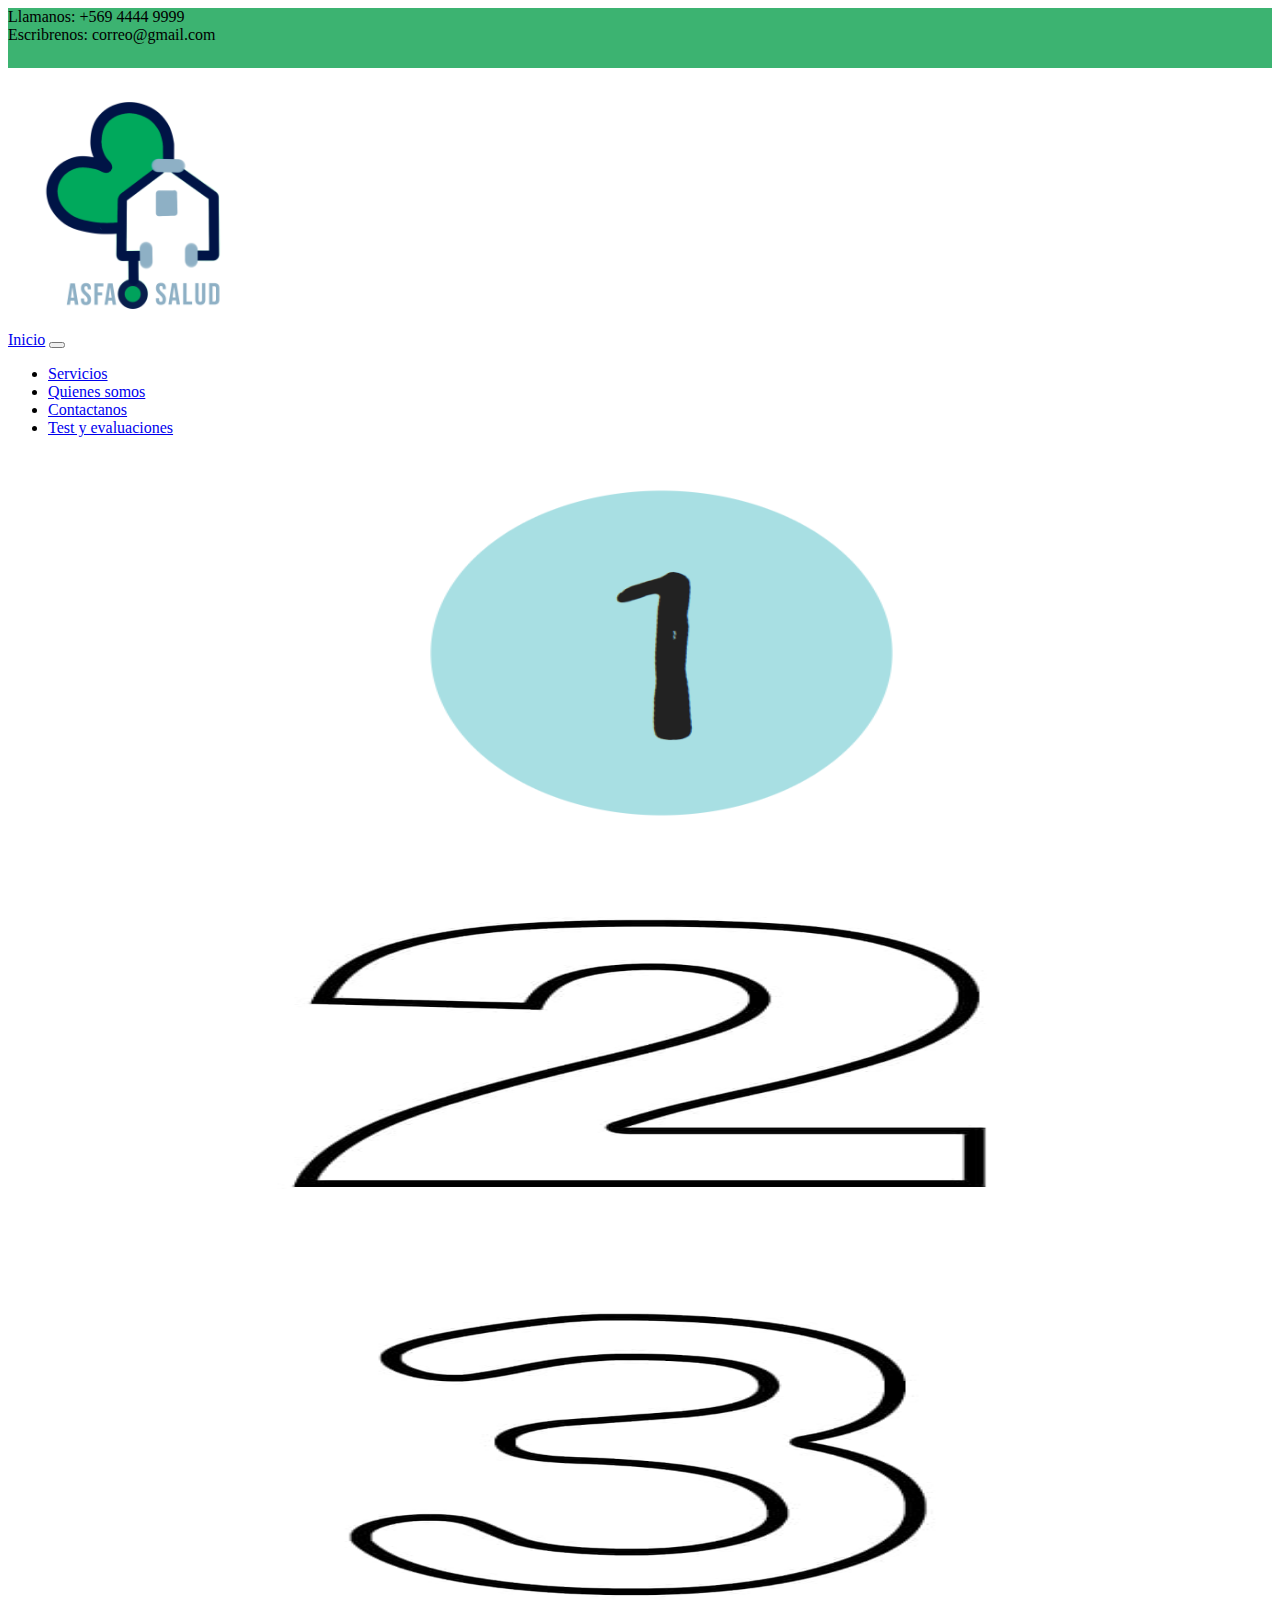
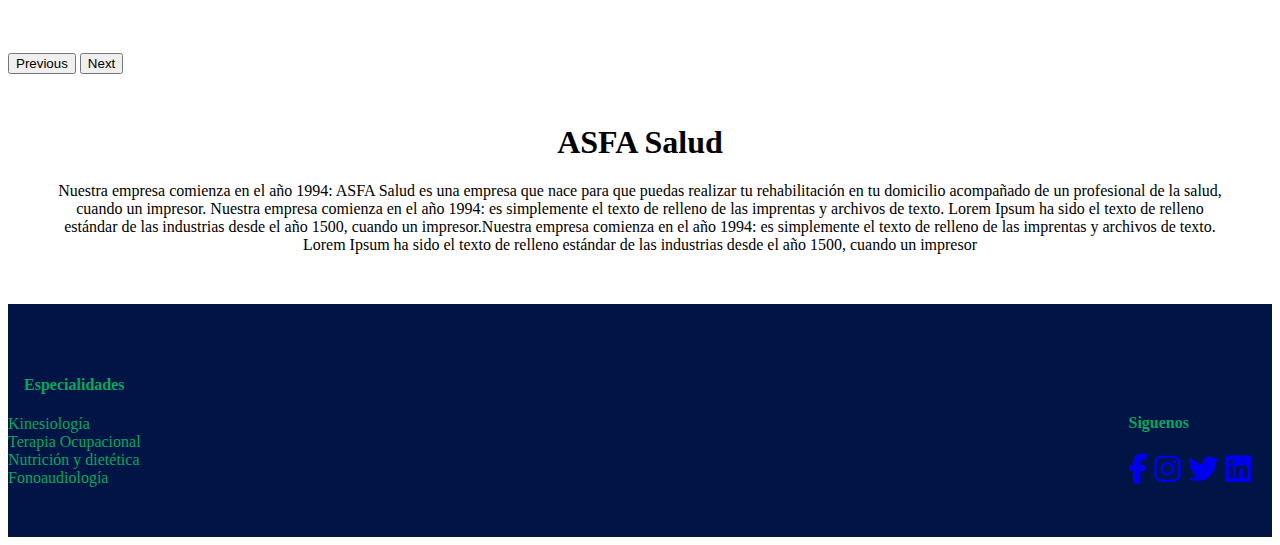
<file: index.html>
<!DOCTYPE html>
<html lang="en">
  <head>
    <meta charset="UTF-8" />
    <meta name="viewport" content="width=device-width, initial-scale=1.0" />
    <!-- CSS -->
    <link rel="stylesheet" href="css/style.css" />
    <link
      rel="stylesheet"
      href="https://cdnjs.cloudflare.com/ajax/libs/font-awesome/6.2.1/css/all.min.css"
    />
    <title>ASFA Salud / Hazlo tú mismo</title>
    <!-- bootstrap -->
    <link
      href="https://cdn.jsdelivr.net/npm/bootstrap@5.3.2/dist/css/bootstrap.min.css"
      rel="stylesheet"
      integrity="sha384-T3c6CoIi6uLrA9TneNEoa7RxnatzjcDSCmG1MXxSR1GAsXEV/Dwwykc2MPK8M2HN"
      crossorigin="anonymous"
    />
    <!-- bootstrap -->
    <!-- Meta description-->
    <meta
      name="description"
      content="ASFA Salud es una empresa que nace para que puedas realizar tu rehabilitación en tu domicilio acompañado de un profesional de la salud"
    />
    <meta name="keywords" content="Salud, kine, fono" />
    <meta name="telephone" content="+569 4444 9999" />
    <meta name="whatsapp" content="+569 4444 9999" />
    <meta name="author" content=" Andrés San Francisco" />
    <meta name="geo.placename" content="Los Angeles, Chile" />
  </head>
  <body>
    <!-- HEADER -->
    <header>
      <div class="holamundo container-fluid text-center py-4">
        <div class="row justify-content-around">
          <div class="col col-sm-6">Llamanos: +569 4444 9999</div>
          <div class="col col-sm-6">Escribrenos: correo@gmail.com</div>
        </div>
      </div>
      <img src="images/kinesiologo.png" alt="kinesiologo" class="logotopleft" />
      <nav class="navbar navbar-expand-lg bg-body-tertiary">
        <div class="container-fluid">
          <a class="navbar-brand nav-item1" href="index.html">Inicio</a>
          <button class="navbar-toggler" type="button" data-bs-toggle="collapse" data-bs-target="#navbarNav" aria-controls="navbarNav" aria-expanded="false" aria-label="Toggle navigation">
            <span class="navbar-toggler-icon"></span>
          </button>
          <div class="collapse navbar-collapse justify-content-end" id="navbarNav">
            <ul class="navbar-nav">
              <li class="linksh1">
                <a class="nav-link active" aria-current="page" href="html/servicio.html">Servicios</a>
              </li>
              <li class="linksh1">
                <a class="nav-link" href="html/quienes-somos.html">Quienes somos</a>
              </li>
              <li class="linksh1">
                <a class="nav-link" href="html/contactanos.html">Contactanos</a>
              </li>
              <li class="linksh1">
                <a class="nav-link" href="html/testyevaluaciones.html">Test y evaluaciones</a>
              </li>
            </ul>
          </div>
        </div>
      </nav>
    </header>
    <!-- fin header -->
    <main>
      <!-- carrusel -->
      <div id="carouselExample" class="carousel slide">
        <div class="carousel-inner">
          <div class="carousel-item active">
            <img
              src="images/uno.png"
              class="d-block w-100 active bannerimg"
              alt="bannerkine"
            />
          </div>
          <div class="carousel-item">
            <img
              src="images/2.jpg"
              class="d-block w-100 bannerimg"
              alt="bannerkine"
            />
          </div>
          <div class="carousel-item">
            <img
              src="images/3.jpg"
              class="d-block w-100 bannerimg"
              alt="bannerkine"
            />
          </div>
        </div>
        <button
          class="carousel-control-prev"
          type="button"
          data-bs-target="#carouselExample"
          data-bs-slide="prev"
        >
          <span class="carousel-control-prev-icon" aria-hidden="true"></span>
          <span class="visually-hidden">Previous</span>
        </button>
        <button
          class="carousel-control-next"
          type="button"
          data-bs-target="#carouselExample"
          data-bs-slide="next"
        >
          <span class="carousel-control-next-icon" aria-hidden="true"></span>
          <span class="visually-hidden">Next</span>
        </button>
      </div>
      <div class="inicio-texto1">
        <h1>ASFA Salud</h1>
        <p>
          Nuestra empresa comienza en el año 1994: ASFA Salud es una empresa que
          nace para que puedas realizar tu rehabilitación en tu domicilio
          acompañado de un profesional de la salud, cuando un impresor. Nuestra
          empresa comienza en el año 1994: es simplemente el texto de relleno de
          las imprentas y archivos de texto. Lorem Ipsum ha sido el texto de
          relleno estándar de las industrias desde el año 1500, cuando un
          impresor.Nuestra empresa comienza en el año 1994: es simplemente el
          texto de relleno de las imprentas y archivos de texto. Lorem Ipsum ha
          sido el texto de relleno estándar de las industrias desde el año 1500,
          cuando un impresor
        </p>
      </div>
    </main>
    <!--INIICIO FOOTER-->
    <footer class="footermain">
      <div class="contenedor-footer">
        <div>
          <h4 class="footer-especialidades">Especialidades</h4>
          <div class="container text-center">
            <div class="row flex-wrap">
              <div class="col-sm-6">Kinesiología</div>
              <div class="col-sm-6">Terapia Ocupacional</div>
            </div>
            <div class="row flex-wrap">
              <div class="col-sm-6">Nutrición y dietética</div>
              <div class="col-sm-6">Fonoaudiología</div>
            </div>
          </div>
          <div></div>
        </div>
        <div class="social-link">
          <h4>Siguenos</h4>
          <div class="link1">
            <a href="https://facebook.com" class="link1"
              ><i class="fab fa-facebook-f" class="link1"></i
            ></a>
            <a href="https://instagram.com" class="link1"
              ><i class="fab fa-instagram"></i
            ></a>
            <a href="https://twitter.com" class="link1"
              ><i class="fab fa-twitter"></i
            ></a>
            <a href="https://linkedin.com" class="link1"
              ><i class="fab fa-linkedin"></i
            ></a>
          </div>
        </div>
      </div>
    </footer>
    <!-- Fin FOOTER-->
    <!-- bootstrap -->
    <script
      src="https://cdn.jsdelivr.net/npm/bootstrap@5.3.2/dist/js/bootstrap.bundle.min.js"
      integrity="sha384-C6RzsynM9kWDrMNeT87bh95OGNyZPhcTNXj1NW7RuBCsyN/o0jlpcV8Qyq46cDfL"
      crossorigin="anonymous"
    ></script>
    <!-- bootstrap -->
  </body>
</html>
</file>
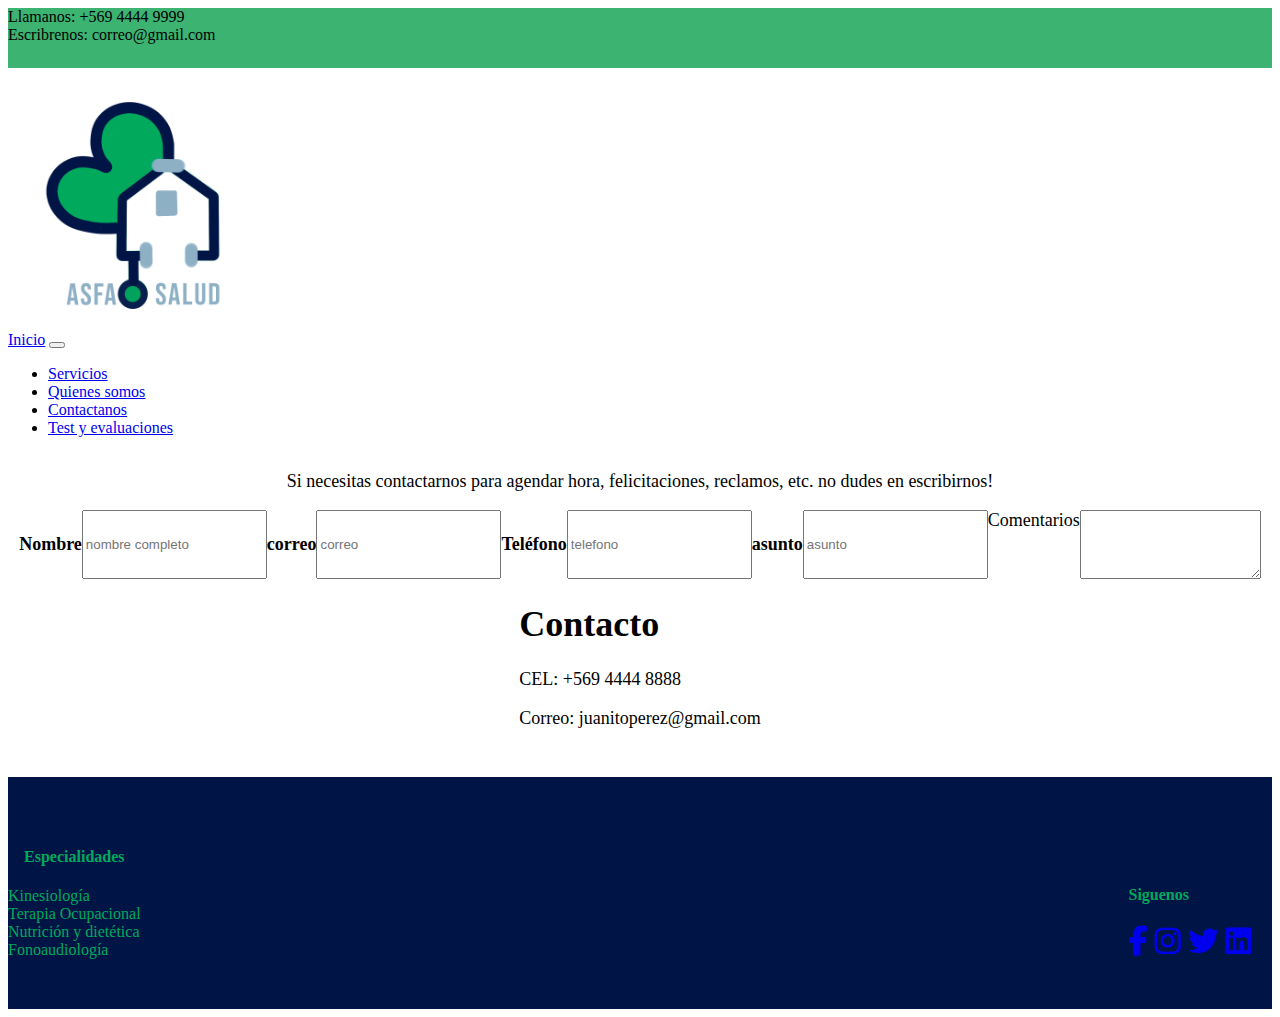
<file: html/contactanos.html>
<!DOCTYPE html>
<html lang="en">
  <head>
    <meta charset="UTF-8" />
    <meta name="viewport" content="width=device-width, initial-scale=1.0" />
    <!-- CSS -->
    <link rel="stylesheet" href="../css/style.css" />
    <link
      rel="stylesheet"
      href="https://cdnjs.cloudflare.com/ajax/libs/font-awesome/6.2.1/css/all.min.css"
    />
    <title>ASFA Salud / Hazlo tú mismo</title>
    <!-- bootstrap -->
    <link
      href="https://cdn.jsdelivr.net/npm/bootstrap@5.3.2/dist/css/bootstrap.min.css"
      rel="stylesheet"
      integrity="sha384-T3c6CoIi6uLrA9TneNEoa7RxnatzjcDSCmG1MXxSR1GAsXEV/Dwwykc2MPK8M2HN"
      crossorigin="anonymous"
    />
    <!-- bootstrap -->
    <!-- Meta description-->
    <meta name="keywords" content="Salud, kine, fono" />
    <meta name="telephone" content="+569 4444 9999" />
    <meta name="whatsapp" content="+569 4444 9999" />
    <meta name="author" content=" Andrés San Francisco" />
    <meta name="geo.placename" content="Los Angeles, Chile" />
  </head>
  <body>
    <!-- HEADER -->
    <header>
      <div class="holamundo container-fluid text-center py-4">
        <div class="row justify-content-around">
          <div class="col col-sm-6">Llamanos: +569 4444 9999</div>
          <div class="col col-sm-6">Escribrenos: correo@gmail.com</div>
        </div>
      </div>
      <img
        src="../images/kinesiologo.png"
        alt="kinesiologo"
        class="logotopleft"
      />
      <nav class="navbar navbar-expand-lg bg-body-tertiary">
        <div class="container-fluid">
          <a class="navbar-brand nav-item1" href="../index.html">Inicio</a>
          <button class="navbar-toggler" type="button" data-bs-toggle="collapse" data-bs-target="#navbarNav" aria-controls="navbarNav" aria-expanded="false" aria-label="Toggle navigation">
            <span class="navbar-toggler-icon"></span>
          </button>
          <div class="collapse navbar-collapse justify-content-end" id="navbarNav">
            <ul class="navbar-nav">
              <li class="linksh1">
                <a class="nav-link active" aria-current="page" href="../html/servicio.html">Servicios</a>
              </li>
              <li class="linksh1">
                <a class="nav-link" href="../html/quienes-somos.html">Quienes somos</a>
              </li>
              <li class="linksh1">
                <a class="nav-link" href="../html/contactanos.html">Contactanos</a>
              </li>
              <li class="linksh1">
                <a class="nav-link" href="../html/testyevaluaciones.html">Test y evaluaciones</a>
              </li>
            </ul>
          </div>
        </div>
      </nav>
    </header>
    <!-- fin header -->
    <main>
      <div class="p1contactanos">
        <p>
          Si necesitas contactarnos para agendar hora, felicitaciones, reclamos,
          etc. no dudes en escribirnos!
        </p>
        <div form-container>
          <div class="row contenedor-form">
            <h4>Nombre</h4>
            <div class="col form-interno">
              <input
                type="text"
                class="form-control form-interno"
                placeholder="nombre completo"
                aria-label="nombre"
              />
            </div>
            <h4>correo</h4>
            <div class="col form-interno">
              <input
                type="text"
                class="form-control form-interno"
                placeholder="correo"
                aria-label="apellido"
              />
            </div>
            <h4>Teléfono</h4>
            <div class="col form-interno">
              <input
                type="text"
                class="form-control form-interno"
                placeholder="telefono"
                aria-label="telefono"
              />
            </div>
            <h4>asunto</h4>
            <div class="col form-interno">
              <input
                type="text"
                class="form-control form-interno"
                placeholder="asunto"
                aria-label="correo"
              />
            </div>
            <div class="mb-3 form-interno">
              <label
                for="exampleFormControlTextarea1"
                class="form-label form-interno"
                >Comentarios</label
              >
              <textarea
                class="form-control"
                id="exampleFormControlTextarea1"
                rows="3"
              ></textarea>
            </div>
          </div>
        </div>
        <div class="p2contactanosbox">
          <h1 class="p2contactanos">Contacto</h1>
          <p class="p2contactanos">CEL: +569 4444 8888</p>
          <p class="p2contactanos">Correo: juanitoperez@gmail.com</p>
        </div>
      </div>
    </main>
    <!--INIICIO FOOTER-->
    <footer class="footermain">
      <div class="contenedor-footer">
        <div>
          <h4 class="footer-especialidades">Especialidades</h4>
          <div class="container text-center">
            <div class="row flex-wrap">
              <div class="col-sm-6">Kinesiología</div>
              <div class="col-sm-6">Terapia Ocupacional</div>
            </div>
            <div class="row flex-wrap">
              <div class="col-sm-6">Nutrición y dietética</div>
              <div class="col-sm-6">Fonoaudiología</div>
            </div>
          </div>
          <div></div>
        </div>
        <div class="social-link">
          <h4>Siguenos</h4>
          <div class="link1">
            <a href="https://facebook.com" class="link1"
              ><i class="fab fa-facebook-f" class="link1"></i
            ></a>
            <a href="https://instagram.com" class="link1"
              ><i class="fab fa-instagram"></i
            ></a>
            <a href="https://twitter.com" class="link1"
              ><i class="fab fa-twitter"></i
            ></a>
            <a href="https://linkedin.com" class="link1"
              ><i class="fab fa-linkedin"></i
            ></a>
          </div>
        </div>
      </div>
    </footer>
    <!-- Fin FOOTER-->
    <!-- bootstrap -->
    <script
      src="https://cdn.jsdelivr.net/npm/bootstrap@5.3.2/dist/js/bootstrap.bundle.min.js"
      integrity="sha384-C6RzsynM9kWDrMNeT87bh95OGNyZPhcTNXj1NW7RuBCsyN/o0jlpcV8Qyq46cDfL"
      crossorigin="anonymous"
    ></script>
    <!-- bootstrap -->
  </body>
</html>
</file>
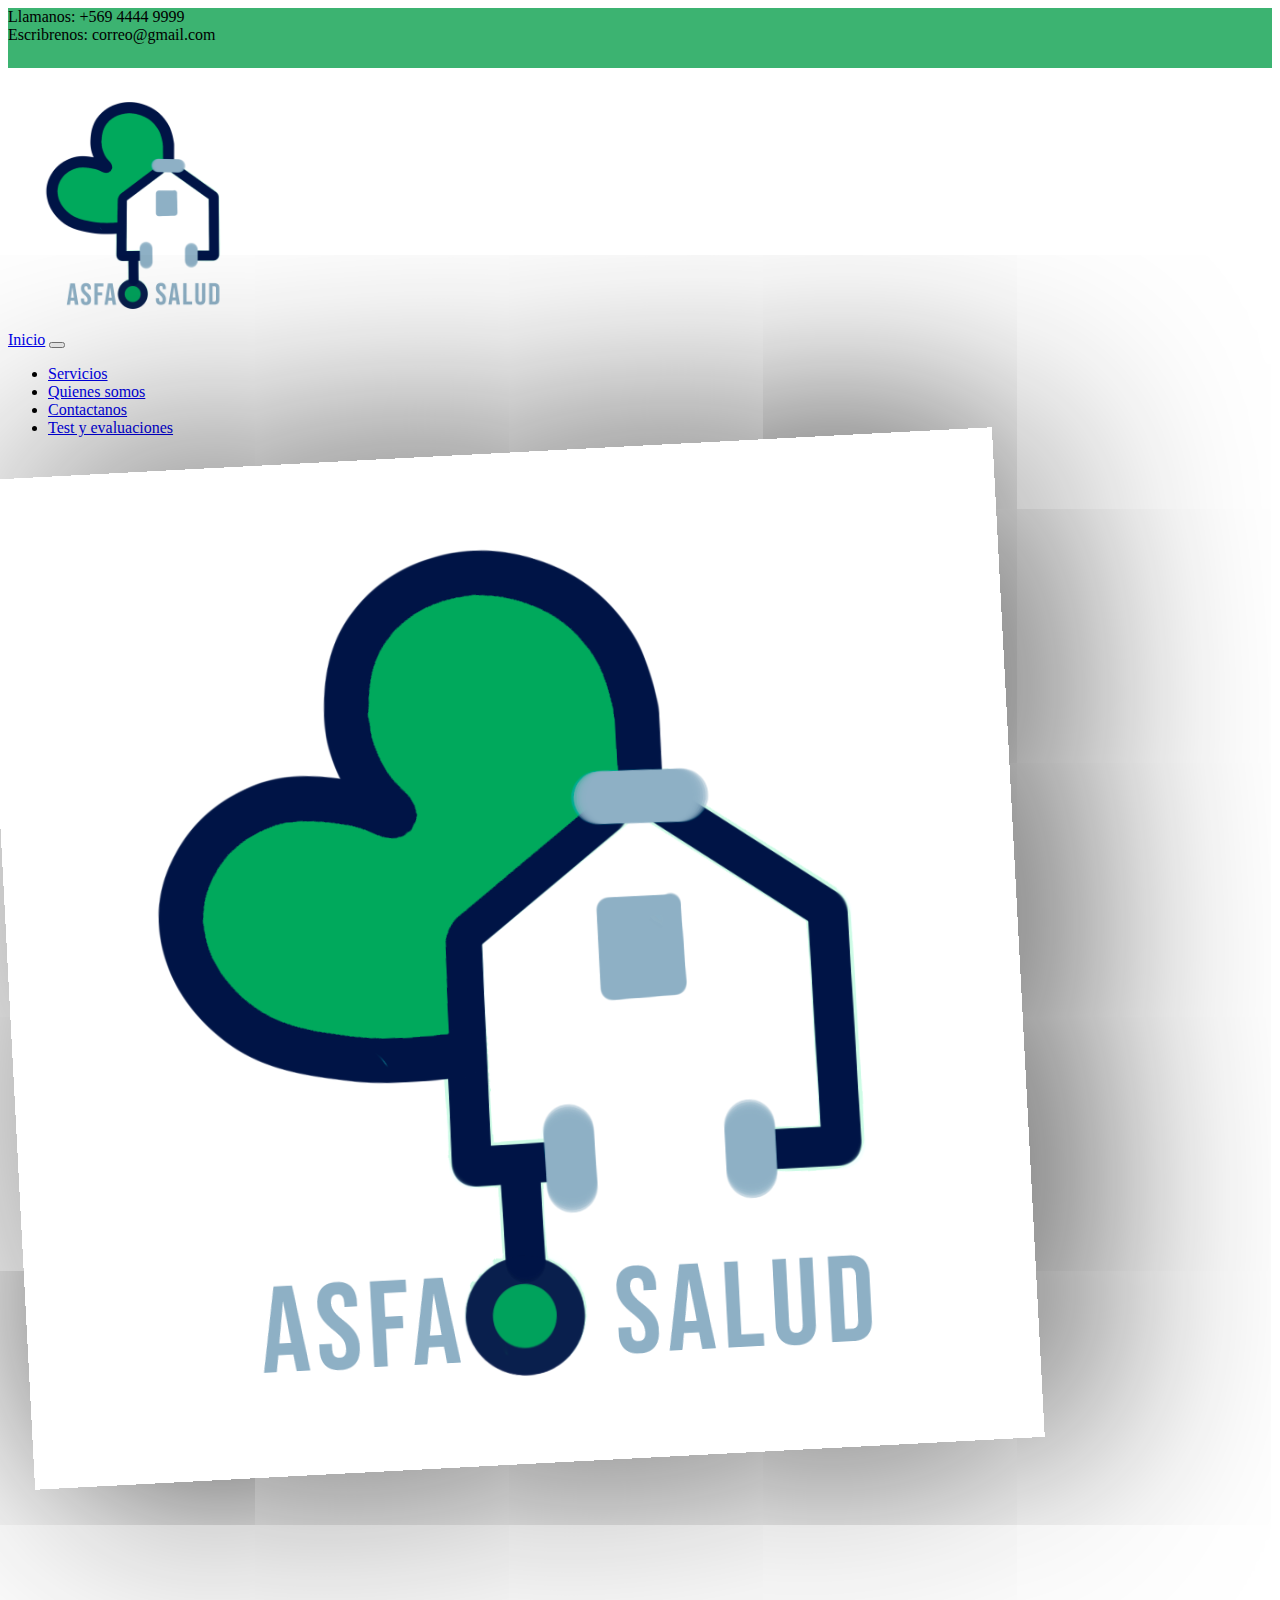
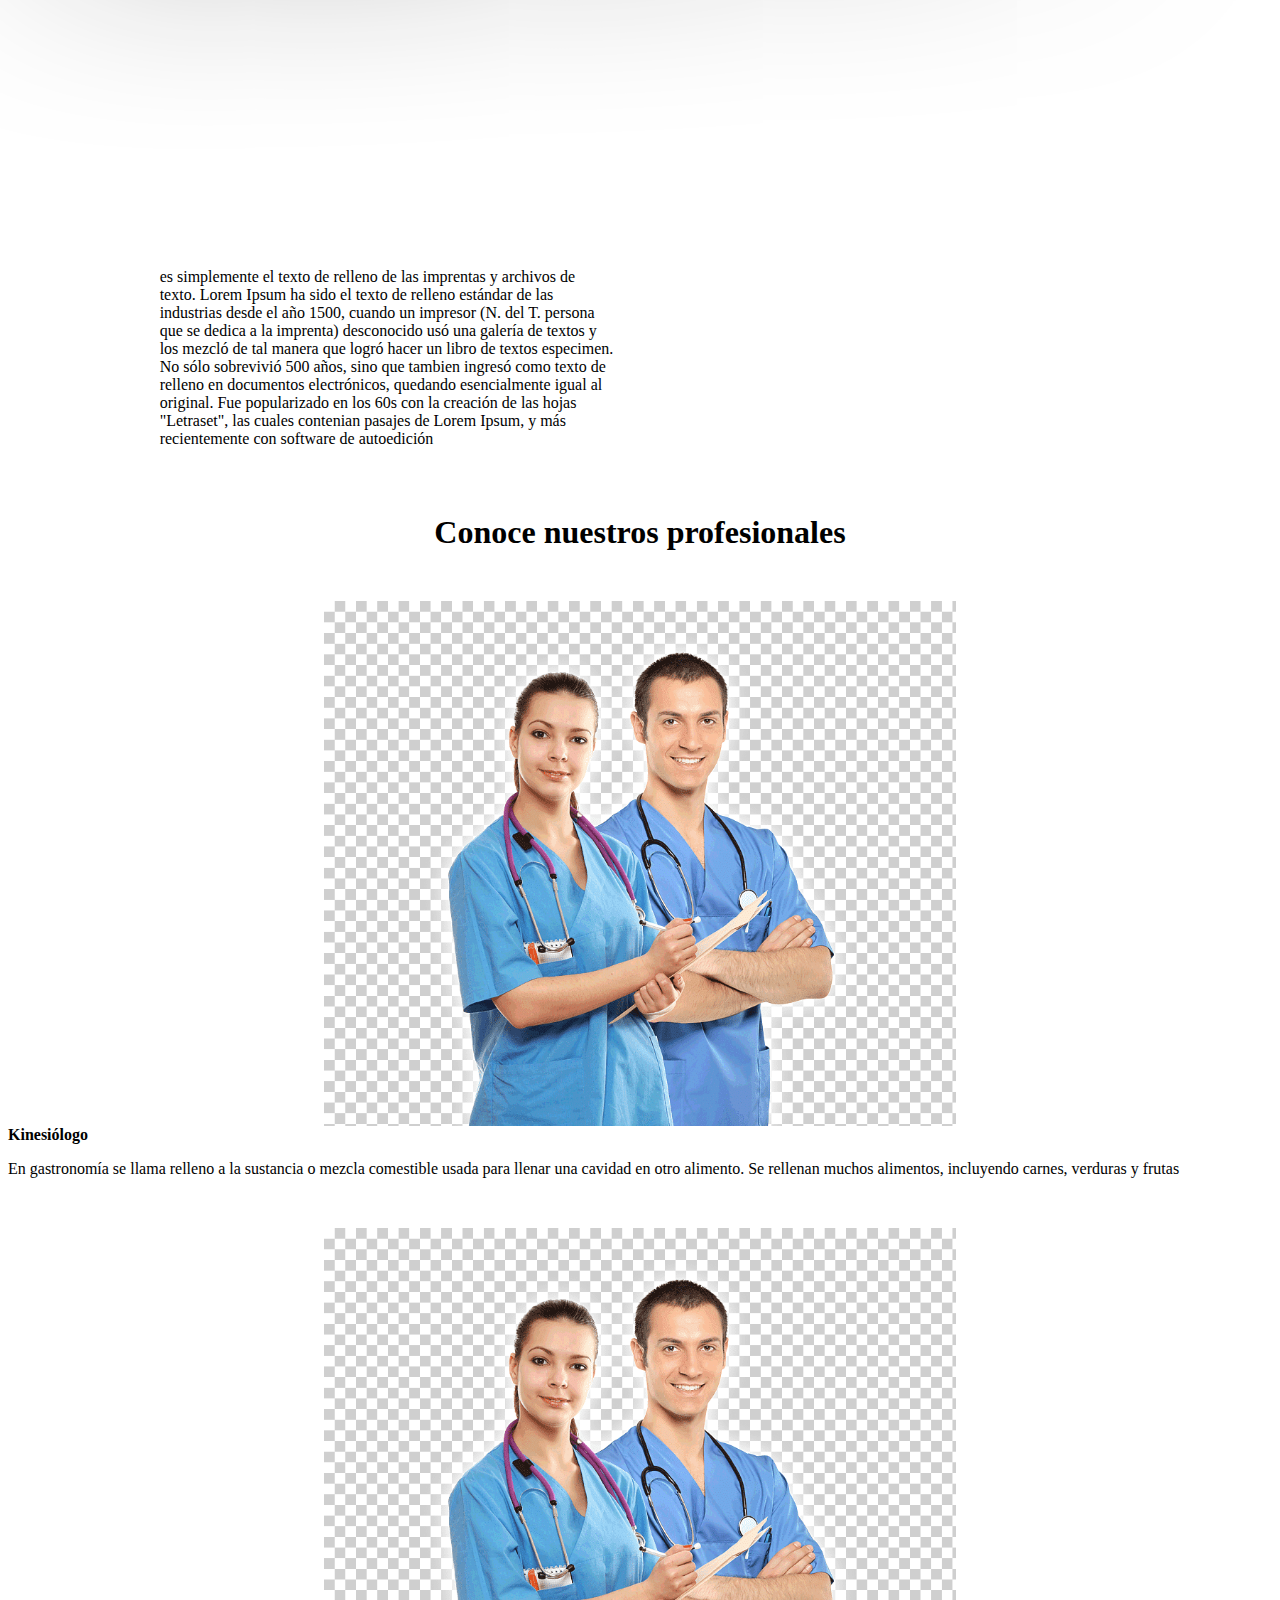
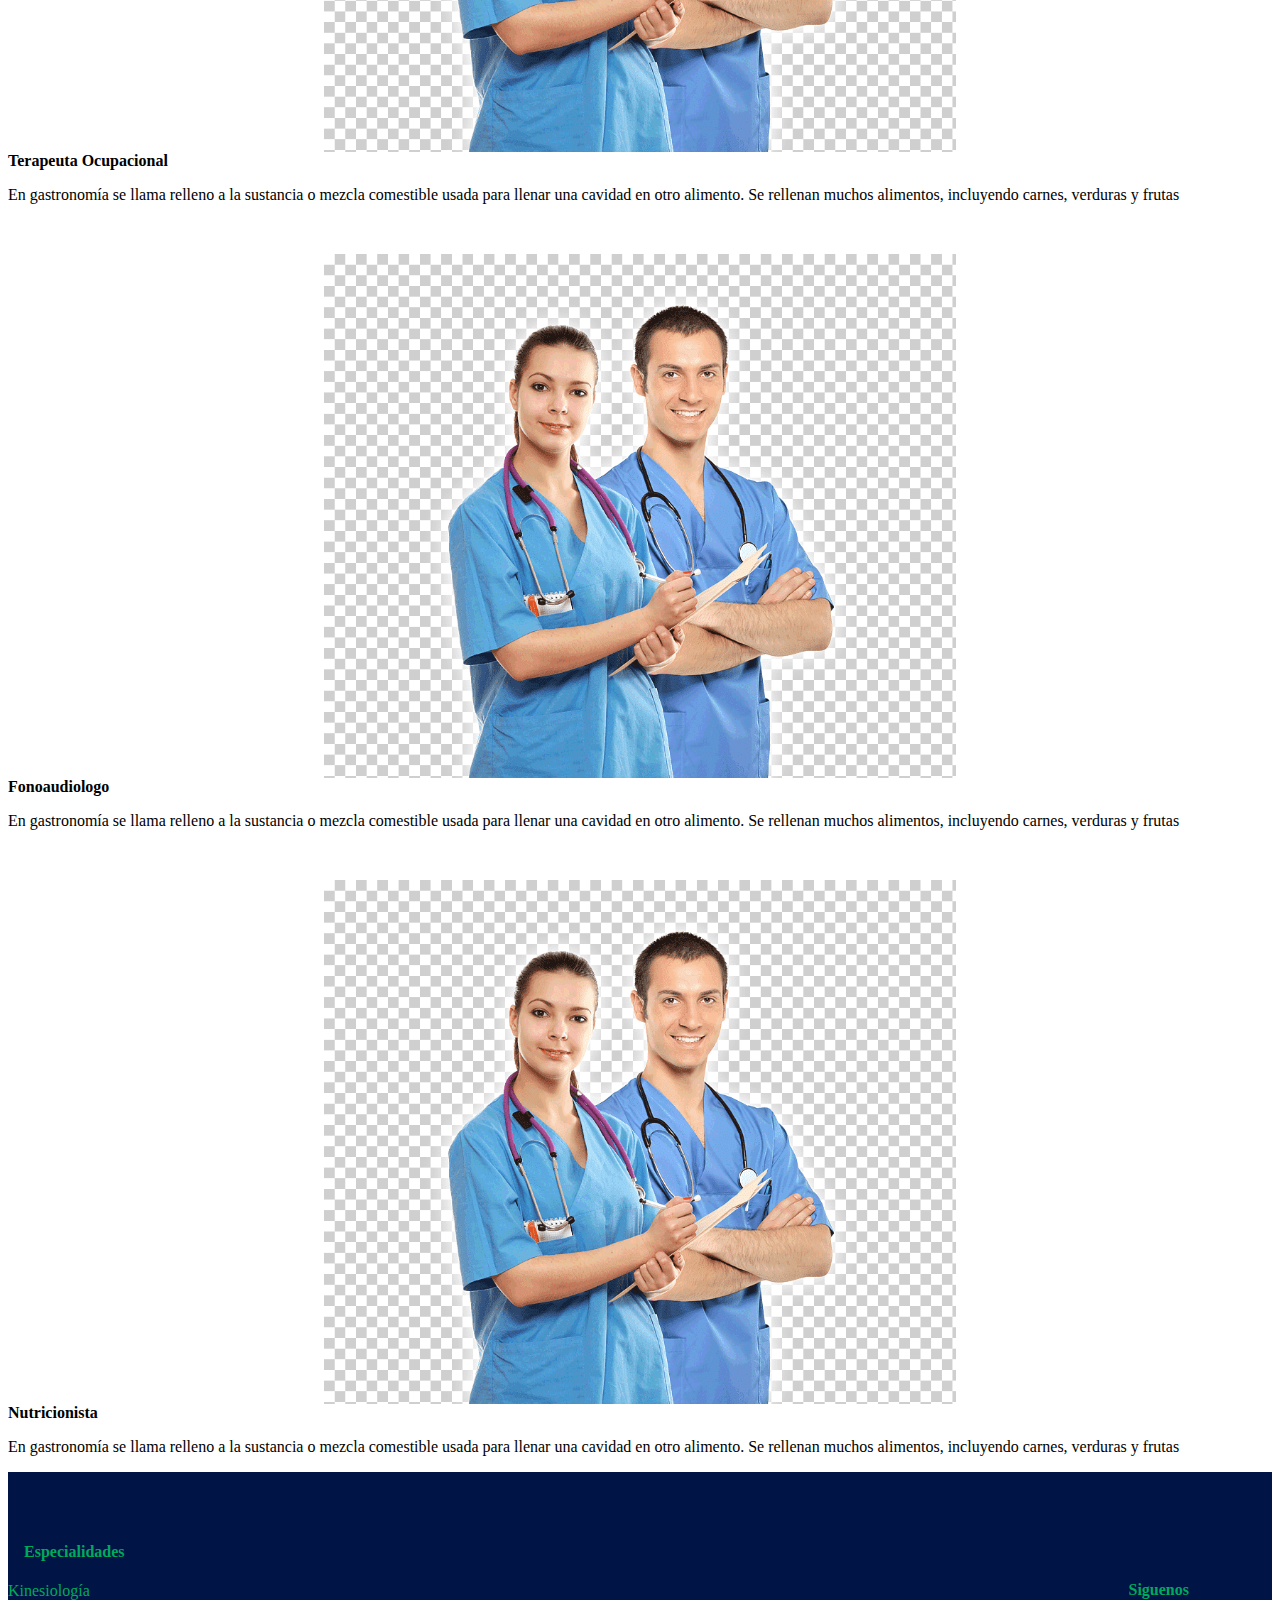
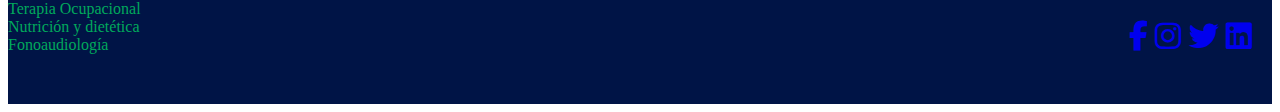
<file: html/quienes-somos.html>
<!DOCTYPE html>
<html lang="en">
  <head>
    <meta charset="UTF-8" />
    <meta name="viewport" content="width=device-width, initial-scale=1.0" />
    <!-- CSS -->
    <link rel="stylesheet" href="../css/style.css" />
    <link
      rel="stylesheet"
      href="https://cdnjs.cloudflare.com/ajax/libs/font-awesome/6.2.1/css/all.min.css"
    />
    <title>ASFA Salud / Hazlo tú mismo</title>
    <!-- bootstrap -->
    <link
      href="https://cdn.jsdelivr.net/npm/bootstrap@5.3.2/dist/css/bootstrap.min.css"
      rel="stylesheet"
      integrity="sha384-T3c6CoIi6uLrA9TneNEoa7RxnatzjcDSCmG1MXxSR1GAsXEV/Dwwykc2MPK8M2HN"
      crossorigin="anonymous"
    />
    <!-- bootstrap -->
    <!-- Meta description-->
    <meta name="keywords" content="Salud, kine, fono" />
    <meta name="telephone" content="+569 4444 9999" />
    <meta name="whatsapp" content="+569 4444 9999" />
    <meta name="author" content=" Andrés San Francisco" />
    <meta name="geo.placename" content="Los Angeles, Chile" />
  </head>
  <body>
    <!-- HEADER -->
    <header>
      <div class="holamundo container-fluid text-center py-4">
        <div class="row justify-content-around">
          <div class="col col-sm-6">Llamanos: +569 4444 9999</div>
          <div class="col col-sm-6">Escribrenos: correo@gmail.com</div>
        </div>
      </div>
      <img
        src="../images/kinesiologo.png"
        alt="kinesiologo"
        class="logotopleft"
      />
      <nav class="navbar navbar-expand-lg bg-body-tertiary">
        <div class="container-fluid">
          <a class="navbar-brand nav-item1" href="../index.html">Inicio</a>
          <button class="navbar-toggler" type="button" data-bs-toggle="collapse" data-bs-target="#navbarNav" aria-controls="navbarNav" aria-expanded="false" aria-label="Toggle navigation">
            <span class="navbar-toggler-icon"></span>
          </button>
          <div class="collapse navbar-collapse justify-content-end" id="navbarNav">
            <ul class="navbar-nav">
              <li class="linksh1">
                <a class="nav-link active" aria-current="page" href="../html/servicio.html">Servicios</a>
              </li>
              <li class="linksh1">
                <a class="nav-link" href="../html/quienes-somos.html">Quienes somos</a>
              </li>
              <li class="linksh1">
                <a class="nav-link" href="../html/contactanos.html">Contactanos</a>
              </li>
              <li class="linksh1">
                <a class="nav-link" href="../html/testyevaluaciones.html">Test y evaluaciones</a>
              </li>
            </ul>
          </div>
        </div>
      </nav>
    </header>
    <!-- fin header -->
    <main>
      <div class="container text-center">
        <div class="row">
          <div class="col">
            <img
              src="../images/kinesiologo.png"
              class="logoquienes"
              alt="kinesiologo"
            />
          </div>
          <div class="col textologoquienes">
            <p class="textologoquienes">
              es simplemente el texto de relleno de las imprentas y archivos de
              texto. Lorem Ipsum ha sido el texto de relleno estándar de las
              industrias desde el año 1500, cuando un impresor (N. del T.
              persona que se dedica a la imprenta) desconocido usó una galería
              de textos y los mezcló de tal manera que logró hacer un libro de
              textos especimen. No sólo sobrevivió 500 años, sino que tambien
              ingresó como texto de relleno en documentos electrónicos, quedando
              esencialmente igual al original. Fue popularizado en los 60s con
              la creación de las hojas "Letraset", las cuales contenian pasajes
              de Lorem Ipsum, y más recientemente con software de autoedición
            </p>
          </div>
        </div>
      </div>
      <div>
        <h1 class="conoceprofesionales">Conoce nuestros profesionales</h1>
      </div>
      <div class="container text-center">
        <div class="row">
          <div
            class="col-sm-12 col-xs-12 col-md-6 col-lg-6 col-xl-6 d-flex flex-column align-items-center div-img-areas"
          >
            <img
              src="../images/quienessomos1.png"
              class="imagenesqs"
              alt="Kine"
            />
            <strong>Kinesiólogo</strong>
            <p>
              En gastronomía se llama relleno a la sustancia o mezcla comestible
              usada para llenar una cavidad en otro alimento. Se rellenan muchos
              alimentos, incluyendo carnes, verduras y frutas
            </p>
          </div>
          <div
            class="col-sm-12 col-xs-12 col-md-6 col-lg-6 col-xl-6 d-flex flex-column align-items-center div-img-areas"
          >
            <img
              src="../images/quienessomos1.png"
              class="imagenesqs"
              alt="Kine"
            />
            <strong>Terapeuta Ocupacional</strong>
            <p>
              En gastronomía se llama relleno a la sustancia o mezcla comestible
              usada para llenar una cavidad en otro alimento. Se rellenan muchos
              alimentos, incluyendo carnes, verduras y frutas
            </p>
          </div>
          <div
            class="col-sm-12 col-xs-12 col-md-6 col-lg-6 col-xl-6 d-flex flex-column align-items-center div-img-areas"
          >
            <img
              src="../images/quienessomos1.png"
              class="imagenesqs"
              alt="Kine"
            />
            <strong>Fonoaudiologo</strong>
            <p>
              En gastronomía se llama relleno a la sustancia o mezcla comestible
              usada para llenar una cavidad en otro alimento. Se rellenan muchos
              alimentos, incluyendo carnes, verduras y frutas
            </p>
          </div>
          <div
            class="col-sm-12 col-xs-12 col-md-6 col-lg-6 col-xl-6 d-flex flex-column align-items-center div-img-areas"
          >
            <img
              src="../images/quienessomos1.png"
              class="imagenesqs"
              alt="Kine"
            />
            <strong>Nutricionista</strong>
            <p class="textoimagenesqs">
              En gastronomía se llama relleno a la sustancia o mezcla comestible
              usada para llenar una cavidad en otro alimento. Se rellenan muchos
              alimentos, incluyendo carnes, verduras y frutas
            </p>
          </div>
        </div>
      </div>
    </main>
    <!--INIICIO FOOTER-->
    <footer class="footermain">
      <div class="contenedor-footer">
        <div>
          <h4 class="footer-especialidades">Especialidades</h4>
          <div class="container text-center">
            <div class="row flex-wrap">
              <div class="col-sm-6">Kinesiología</div>
              <div class="col-sm-6">Terapia Ocupacional</div>
            </div>
            <div class="row flex-wrap">
              <div class="col-sm-6">Nutrición y dietética</div>
              <div class="col-sm-6">Fonoaudiología</div>
            </div>
          </div>
        </div>
        <div class="social-link">
          <h4>Siguenos</h4>
          <div class="link1">
            <a href="https://facebook.com" class="link1"
              ><i class="fab fa-facebook-f" class="link1"></i
            ></a>
            <a href="https://instagram.com" class="link1"
              ><i class="fab fa-instagram"></i
            ></a>
            <a href="https://twitter.com" class="link1"
              ><i class="fab fa-twitter"></i
            ></a>
            <a href="https://linkedin.com" class="link1"
              ><i class="fab fa-linkedin"></i
            ></a>
          </div>
        </div>
      </div>
    </footer>
    <!-- Fin FOOTER-->
    <!-- bootstrap -->
    <script
      src="https://cdn.jsdelivr.net/npm/bootstrap@5.3.2/dist/js/bootstrap.bundle.min.js"
      integrity="sha384-C6RzsynM9kWDrMNeT87bh95OGNyZPhcTNXj1NW7RuBCsyN/o0jlpcV8Qyq46cDfL"
      crossorigin="anonymous"
    ></script>
    <!-- bootstrap -->
  </body>
</html>
</file>
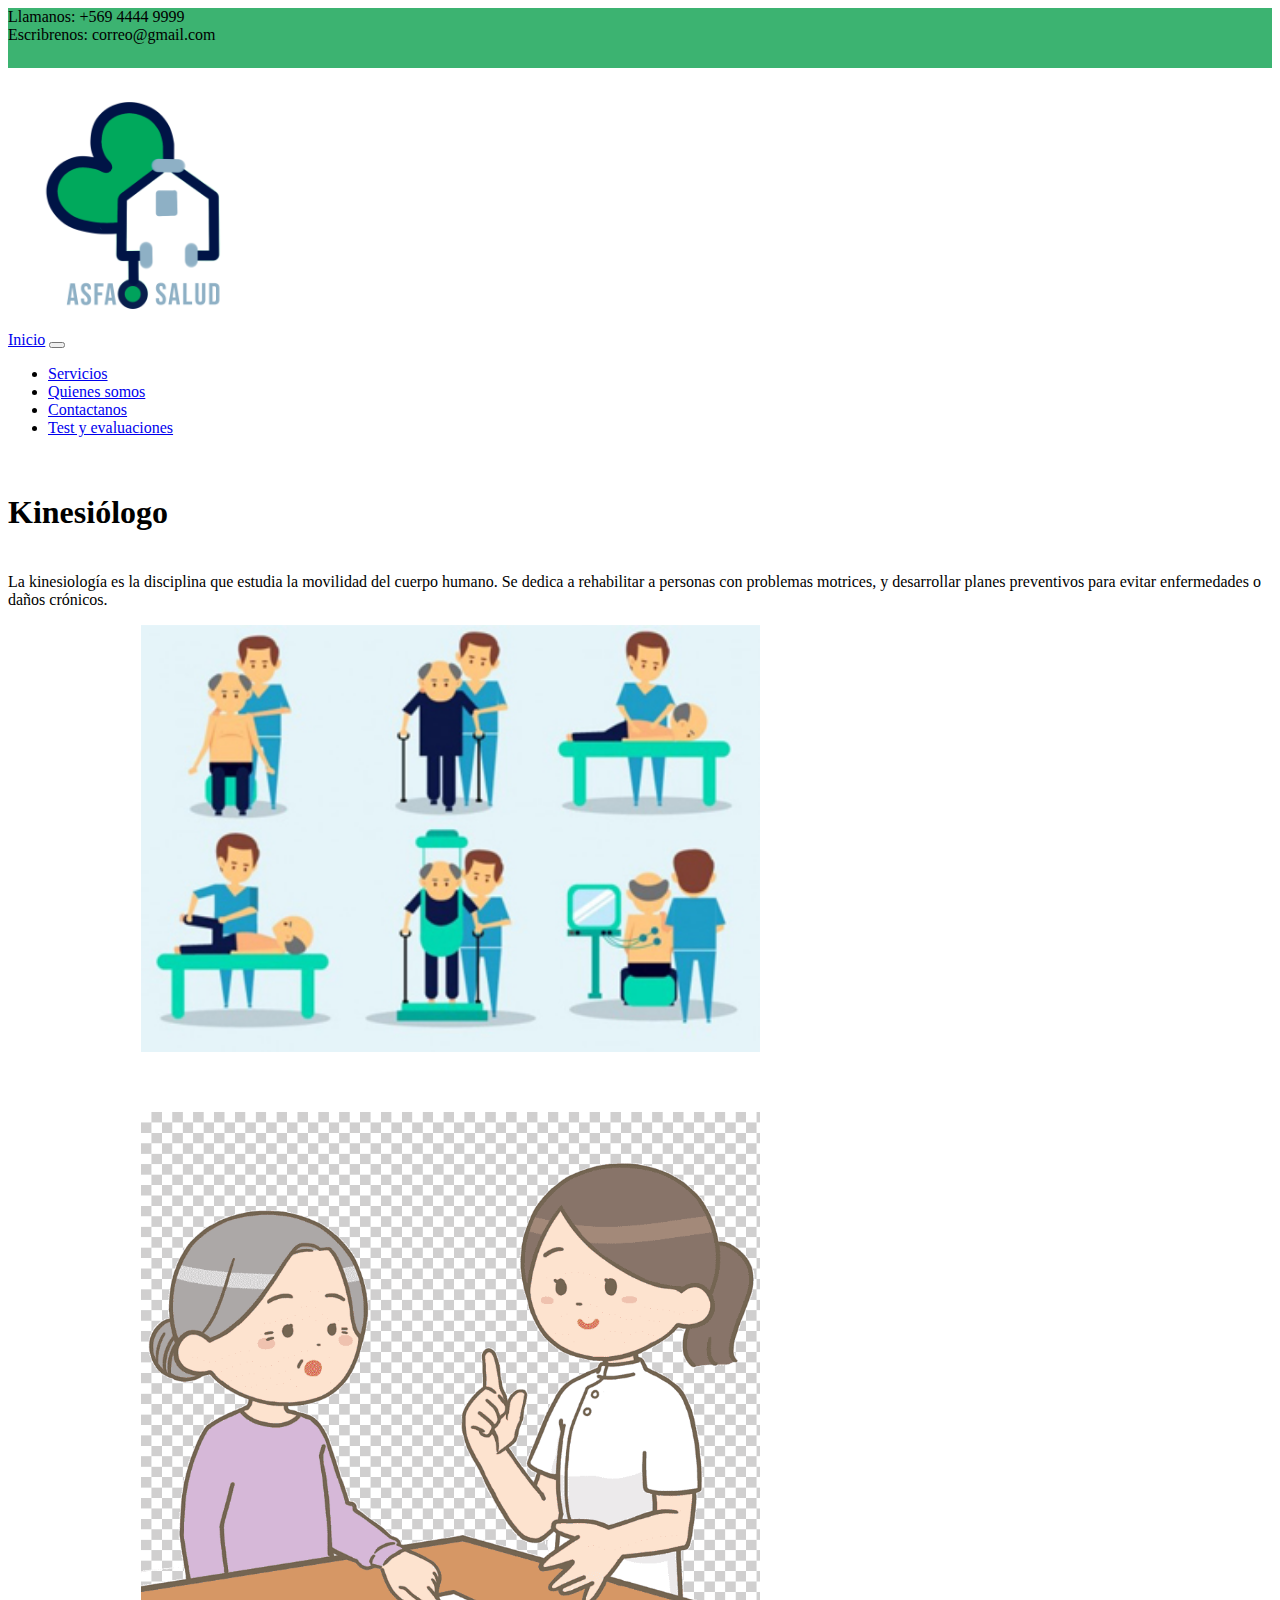
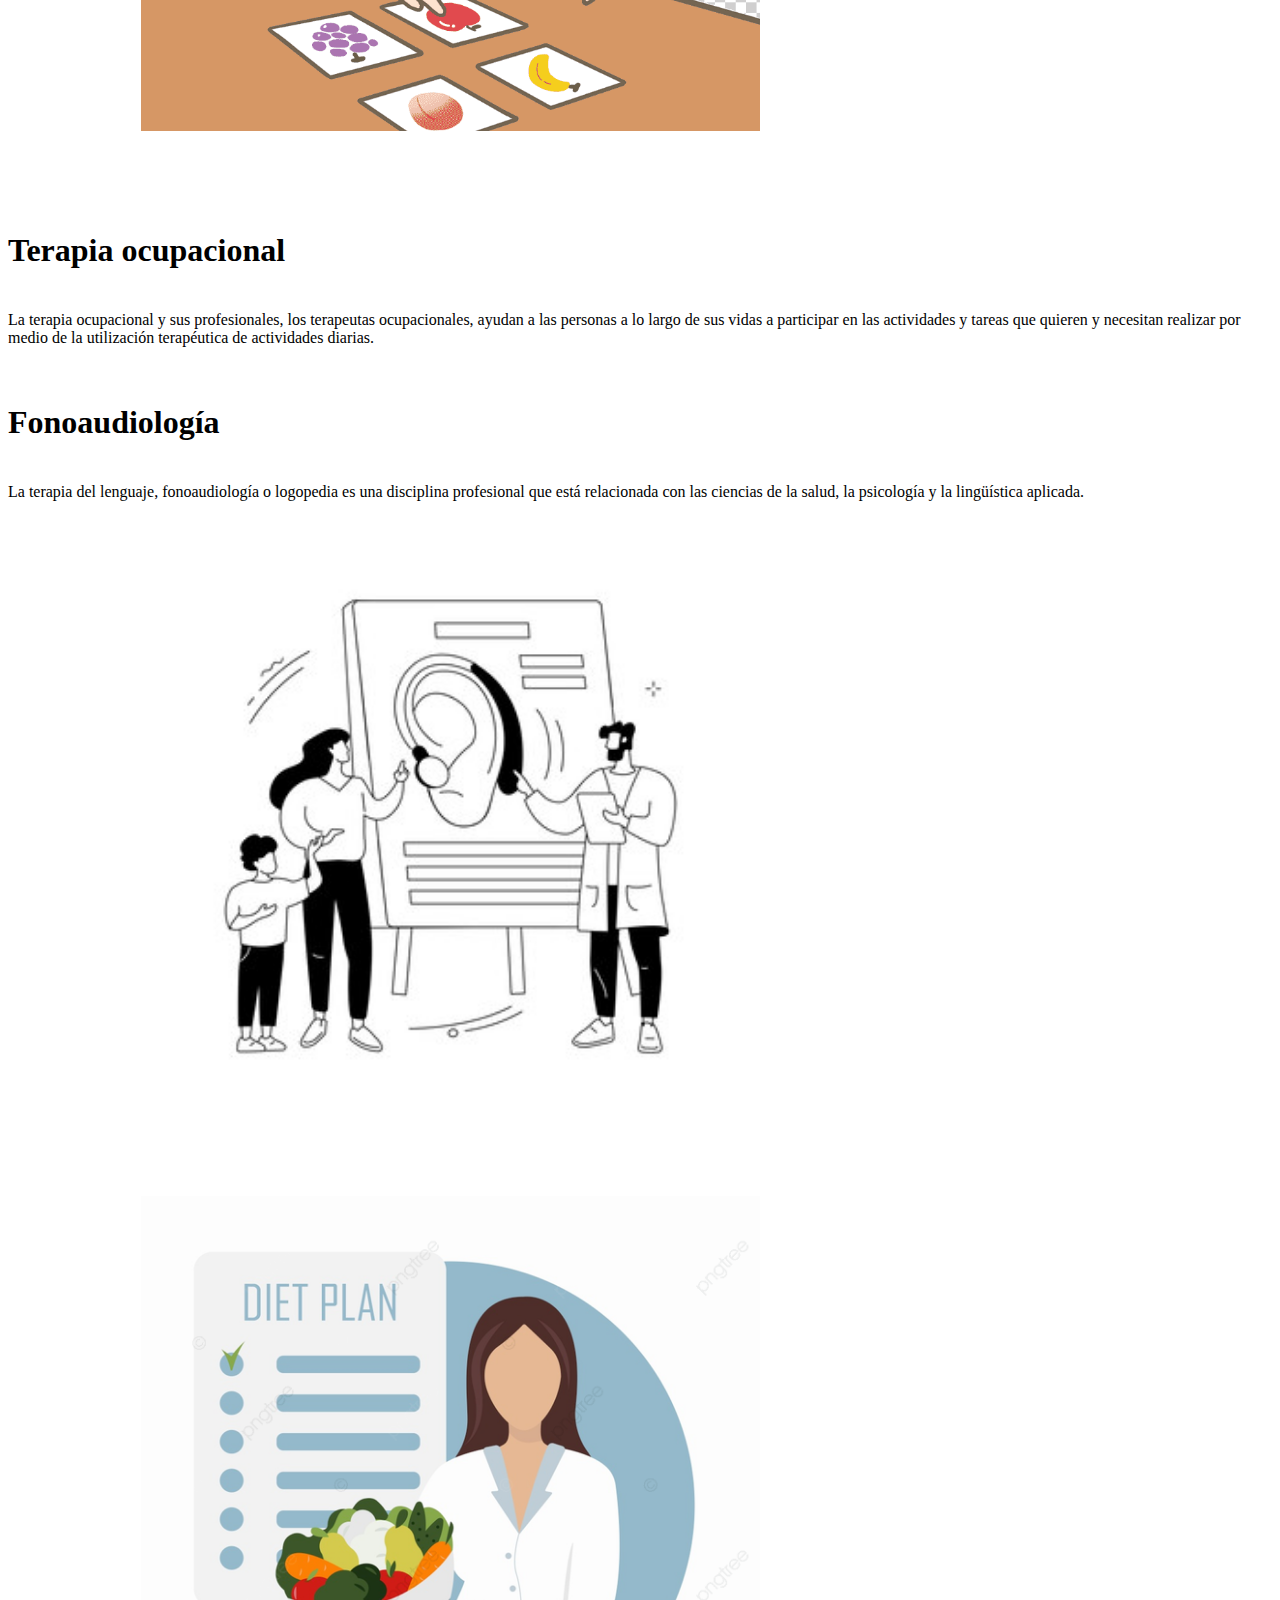
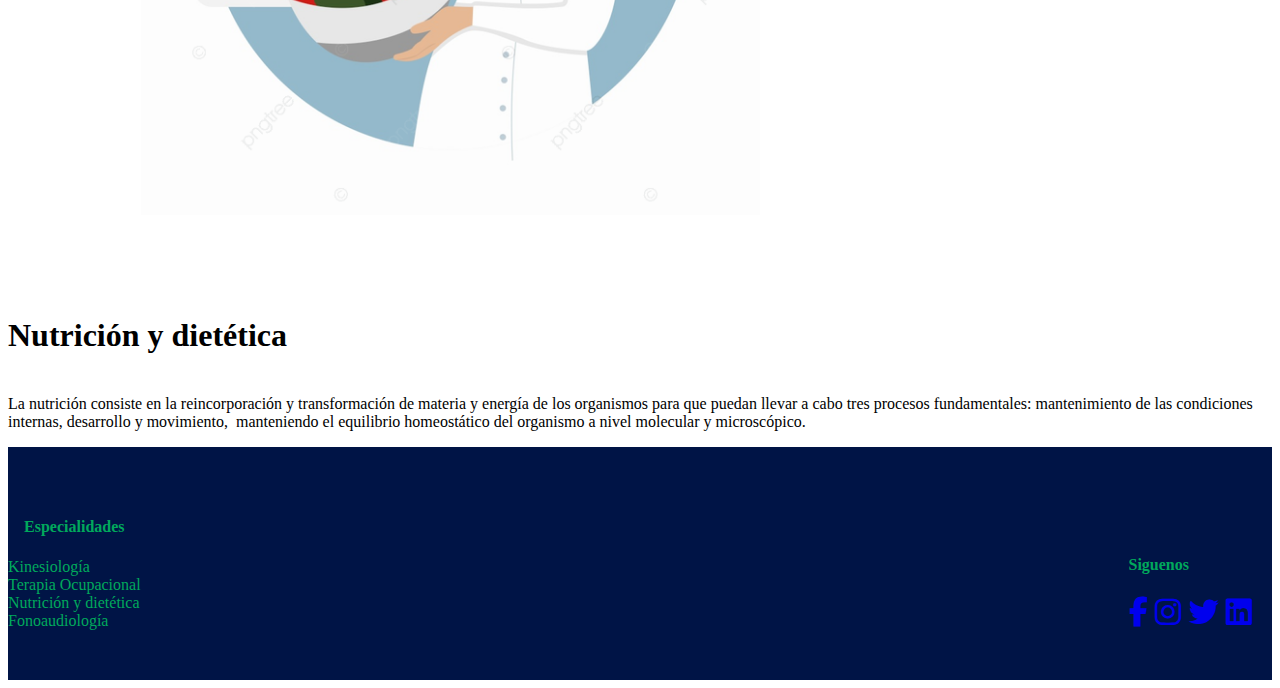
<file: html/servicio.html>
<!DOCTYPE html>
<html lang="en">
  <head>
    <meta charset="UTF-8" />
    <meta name="viewport" content="width=device-width, initial-scale=1.0" />
    <!-- CSS -->
    <link rel="stylesheet" href="../css/style.css" />
    <link
      rel="stylesheet"
      href="https://cdnjs.cloudflare.com/ajax/libs/font-awesome/6.2.1/css/all.min.css"
    />
    <title>ASFA Salud / Hazlo tú mismo</title>
    <!-- bootstrap -->
    <link
      href="https://cdn.jsdelivr.net/npm/bootstrap@5.3.2/dist/css/bootstrap.min.css"
      rel="stylesheet"
      integrity="sha384-T3c6CoIi6uLrA9TneNEoa7RxnatzjcDSCmG1MXxSR1GAsXEV/Dwwykc2MPK8M2HN"
      crossorigin="anonymous"
    />
    <!-- bootstrap -->
    <!-- Meta description-->
    <meta name="keywords" content="Salud, kine, fono" />
    <meta name="telephone" content="+569 4444 9999" />
    <meta name="whatsapp" content="+569 4444 9999" />
    <meta name="author" content=" Andrés San Francisco" />
    <meta name="geo.placename" content="Los Angeles, Chile" />
  </head>
  <body>
    <!-- HEADER -->
    <header>
      <div class="holamundo container-fluid text-center py-4">
        <div class="row justify-content-around">
          <div class="col col-sm-6">Llamanos: +569 4444 9999</div>
          <div class="col col-sm-6">Escribrenos: correo@gmail.com</div>
        </div>
      </div>
      <img
        src="../images/kinesiologo.png"
        alt="kinesiologo"
        class="logotopleft"
      />
      <nav class="navbar navbar-expand-lg bg-body-tertiary">
        <div class="container-fluid">
          <a class="navbar-brand nav-item1" href="../index.html">Inicio</a>
          <button class="navbar-toggler" type="button" data-bs-toggle="collapse" data-bs-target="#navbarNav" aria-controls="navbarNav" aria-expanded="false" aria-label="Toggle navigation">
            <span class="navbar-toggler-icon"></span>
          </button>
          <div class="collapse navbar-collapse justify-content-end" id="navbarNav">
            <ul class="navbar-nav">
              <li class="linksh1">
                <a class="nav-link active" aria-current="page" href="../html/servicio.html">Servicios</a>
              </li>
              <li class="linksh1">
                <a class="nav-link" href="../html/quienes-somos.html">Quienes somos</a>
              </li>
              <li class="linksh1">
                <a class="nav-link" href="../html/contactanos.html">Contactanos</a>
              </li>
              <li class="linksh1">
                <a class="nav-link" href="../html/testyevaluaciones.html">Test y evaluaciones</a>
              </li>
            </ul>
          </div>
        </div>
      </nav>
    </header>
    <!-- fin header -->
    <main>
      <div
        class="container text-center"
      >
        <div class="row contenedor-servicios">
          <div class="colt1 col-sm-6">
            <h1>Kinesiólogo</h1>
            <p class="colt1">
              La kinesiología es la disciplina que estudia la movilidad del
              cuerpo humano. Se dedica a rehabilitar a personas con problemas
              motrices, y desarrollar planes preventivos para evitar
              enfermedades o daños crónicos.
            </p>
          </div>
          <div class="col1 col-sm-6">
            <img
              src="../images/servicios1.jpg"
              alt="kinesiología"
              class="col1"
            />
          </div>
          <div class="col2 col-sm-6">
            <img
              src="../images/servicios2.png"
              class="col2"
              alt="terapia-ocupacional"
            />
          </div>
          <div class="colt2 col-sm-6">
            <h1>Terapia ocupacional</h1>
            <p class="colt2">
              La terapia ocupacional y sus profesionales, los terapeutas
              ocupacionales, ayudan a las personas a lo largo de sus vidas a
              participar en las actividades y tareas que quieren y necesitan
              realizar por medio de la utilización terapéutica de actividades
              diarias.
            </p>
          </div>
          <div class="colt3 col-sm-6">
            <h1>Fonoaudiología</h1>
            <p class="colt3">
              La terapia del lenguaje, fonoaudiología o logopedia es una
              disciplina profesional​ que está relacionada con las ciencias de
              la salud, la psicología y la lingüística aplicada.
            </p>
          </div>
          <div class="col3 col-sm-6">
            <img
              src="../images/servicios3.jpg"
              class="col3"
              alt="terapia-ocupacional"
            />
          </div>
          <div class="col4 col-sm-6">
            <img
              src="../images/servicios4.png"
              class="col4"
              alt="terapia-ocupacional"
            />
          </div>
          <div class="colt4 col-sm-6">
            <h1>Nutrición y dietética</h1>
            <p class="colt4">
              La nutrición consiste en la reincorporación y transformación de
              materia y energía de los organismos para que puedan llevar a cabo
              tres procesos fundamentales: mantenimiento de las condiciones
              internas, desarrollo y movimiento, ​ manteniendo el equilibrio
              homeostático del organismo a nivel molecular y microscópico.
            </p>
          </div>
        </div>
      </div>
    </main>
    <!--INIICIO FOOTER-->
    <footer class="footermain">
      <div class="contenedor-footer">
        <div>
          <h4 class="footer-especialidades">Especialidades</h4>
          <div class="container text-center">
            <div class="row flex-wrap">
              <div class="col-sm-6">Kinesiología</div>
              <div class="col-sm-6">Terapia Ocupacional</div>
            </div>
            <div class="row flex-wrap">
              <div class="col-sm-6">Nutrición y dietética</div>
              <div class="col-sm-6">Fonoaudiología</div>
            </div>
          </div>
          <div></div>
        </div>
        <div class="social-link">
          <h4>Siguenos</h4>
          <div class="link1">
            <a href="https://facebook.com" class="link1"
              ><i class="fab fa-facebook-f" class="link1"></i
            ></a>
            <a href="https://instagram.com" class="link1"
              ><i class="fab fa-instagram"></i
            ></a>
            <a href="https://twitter.com" class="link1"
              ><i class="fab fa-twitter"></i
            ></a>
            <a href="https://linkedin.com" class="link1"
              ><i class="fab fa-linkedin"></i
            ></a>
          </div>
        </div>
      </div>
    </footer>
    <!-- Fin FOOTER-->
    <!-- bootstrap -->
    <script
      src="https://cdn.jsdelivr.net/npm/bootstrap@5.3.2/dist/js/bootstrap.bundle.min.js"
      integrity="sha384-C6RzsynM9kWDrMNeT87bh95OGNyZPhcTNXj1NW7RuBCsyN/o0jlpcV8Qyq46cDfL"
      crossorigin="anonymous"
    ></script>
    <!-- bootstrap -->
  </body>
</html>
</file>
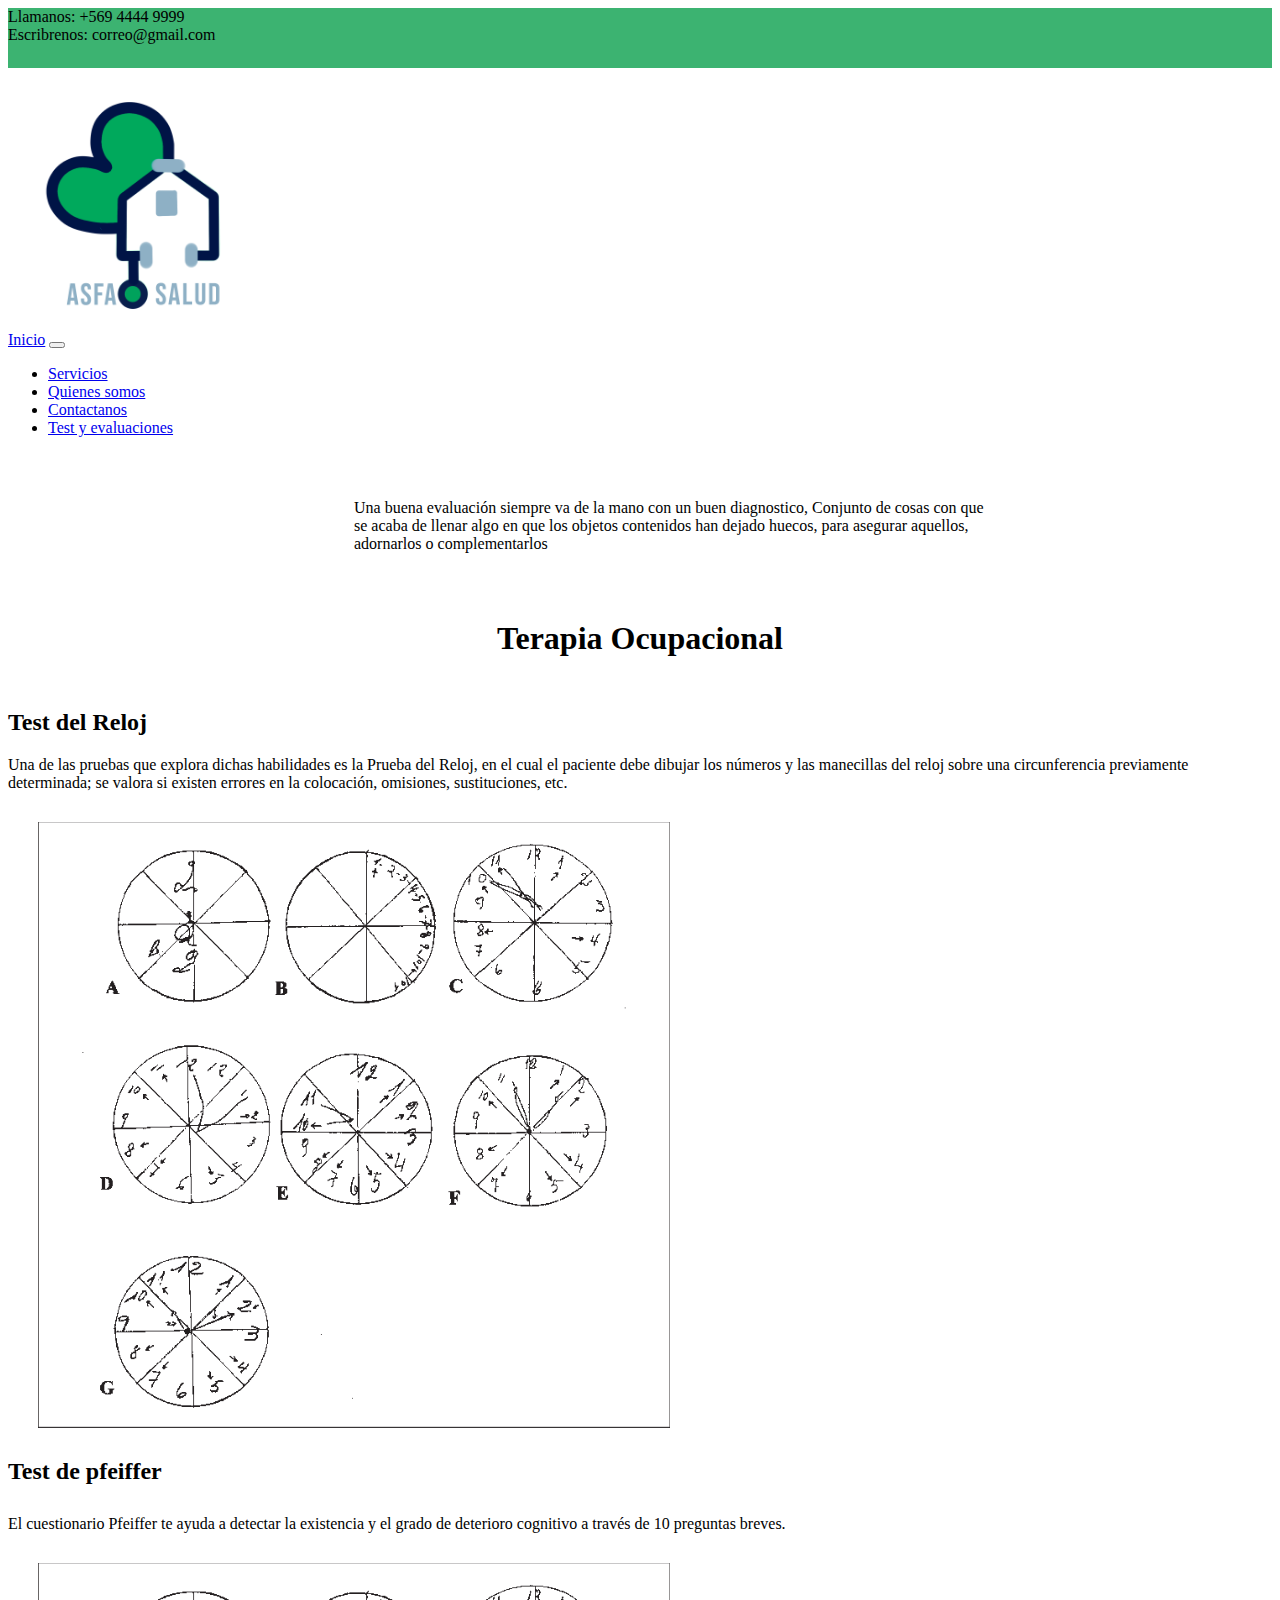
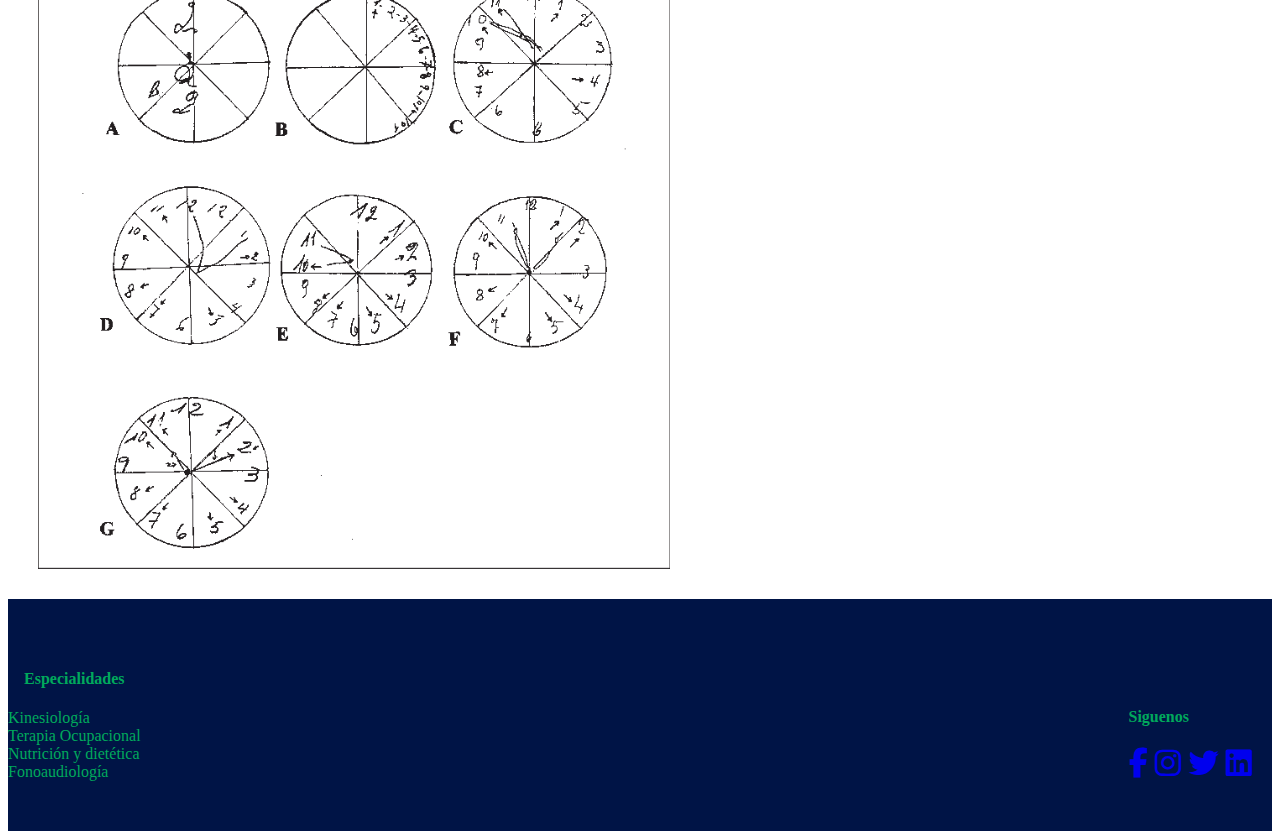
<file: html/testyevaluaciones.html>
<!DOCTYPE html>
<html lang="en">
  <head>
    <meta charset="UTF-8" />
    <meta name="viewport" content="width=device-width, initial-scale=1.0" />
    <!-- CSS -->
    <link rel="stylesheet" href="../css/style.css" />
    <link
      rel="stylesheet"
      href="https://cdnjs.cloudflare.com/ajax/libs/font-awesome/6.2.1/css/all.min.css"
    />
    <title>ASFA Salud / Hazlo tú mismo</title>
    <!-- bootstrap -->
    <link
      href="https://cdn.jsdelivr.net/npm/bootstrap@5.3.2/dist/css/bootstrap.min.css"
      rel="stylesheet"
      integrity="sha384-T3c6CoIi6uLrA9TneNEoa7RxnatzjcDSCmG1MXxSR1GAsXEV/Dwwykc2MPK8M2HN"
      crossorigin="anonymous"
    />
    <!-- bootstrap -->
    <!-- Meta description-->
    <meta name="keywords" content="Salud, kine, fono" />
    <meta name="telephone" content="+569 4444 9999" />
    <meta name="whatsapp" content="+569 4444 9999" />
    <meta name="author" content=" Andrés San Francisco" />
    <meta name="geo.placename" content="Los Angeles, Chile" />
  </head>
  <body>
    <!-- HEADER -->
    <header>
      <div class="holamundo container-fluid text-center py-4">
        <div class="row justify-content-around">
          <div class="col col-sm-6">Llamanos: +569 4444 9999</div>
          <div class="col col-sm-6">Escribrenos: correo@gmail.com</div>
        </div>
      </div>
      <img
        src="../images/kinesiologo.png"
        alt="kinesiologo"
        class="logotopleft"
      />
      <nav class="navbar navbar-expand-lg bg-body-tertiary">
        <div class="container-fluid">
          <a class="navbar-brand nav-item1" href="../index.html">Inicio</a>
          <button class="navbar-toggler" type="button" data-bs-toggle="collapse" data-bs-target="#navbarNav" aria-controls="navbarNav" aria-expanded="false" aria-label="Toggle navigation">
            <span class="navbar-toggler-icon"></span>
          </button>
          <div class="collapse navbar-collapse justify-content-end" id="navbarNav">
            <ul class="navbar-nav">
              <li class="linksh1">
                <a class="nav-link active" aria-current="page" href="../html/servicio.html">Servicios</a>
              </li>
              <li class="linksh1">
                <a class="nav-link" href="../html/quienes-somos.html">Quienes somos</a>
              </li>
              <li class="linksh1">
                <a class="nav-link" href="../html/contactanos.html">Contactanos</a>
              </li>
              <li class="linksh1">
                <a class="nav-link" href="../html/testyevaluaciones.html">Test y evaluaciones</a>
              </li>
            </ul>
          </div>
        </div>
      </nav>
    </header>
    <!-- fin header -->
    <main>
      <div class="ptestyev">
        <p class="ptestyev1">
          Una buena evaluación siempre va de la mano con un buen diagnostico,
          Conjunto de cosas con que se acaba de llenar algo en que los objetos
          contenidos han dejado huecos, para asegurar aquellos, adornarlos o
          complementarlos
        </p>
      </div>
      <div class="testyevto">
        <h1>Terapia Ocupacional</h1>
      </div>
      <div class="container text-center">
        <div class="row flex-wrap justify-content-center">
          <div
            class="col-sm-12 col-xs-12 col-md-6 col-lg-6 col-xl-6 d-flex flex-column align-items-center div-img-areas"
          >
            <h2>Test del Reloj</h2>
            <p>
              Una de las pruebas que explora dichas habilidades es la Prueba del
              Reloj, en el cual el paciente debe dibujar los números y las
              manecillas del reloj sobre una circunferencia previamente
              determinada; se valora si existen errores en la colocación,
              omisiones, sustituciones, etc.
            </p>
          </div>
          <div
            class="col-sm-12 col-xs-12 col-md-6 col-lg-6 col-xl-6 d-flex flex-column align-items-center div-img-areas"
          >
            <img
              src="../images/test1.png"
              class="relojimg"
              alt="evaluacionreloj"
            />
          </div>
          <div
            class="col-sm-12 col-xs-12 col-md-6 col-lg-6 col-xl-6 d-flex flex-column align-items-center div-img-areas"
          >
            <h2 class="parrafostyv">Test de pfeiffer</h2>
            <p class="parrafostyv">
              El cuestionario Pfeiffer te ayuda a detectar la existencia y el
              grado de deterioro cognitivo a través de 10 preguntas breves.
            </p>
          </div>
          <div
            class="col-sm-12 col-xs-12 col-md-6 col-lg-6 col-xl-6 d-flex flex-column align-items-center div-img-areas"
          >
            <img
              src="../images/test1.png"
              class="relojimg"
              alt="evaluacionreloj"
            />
          </div>
        </div>
      </div>
    </main>
    <!--INIICIO FOOTER-->
    <footer class="footermain">
      <div class="contenedor-footer">
        <div>
          <h4 class="footer-especialidades">Especialidades</h4>
          <div class="container text-center">
            <div class="row flex-wrap">
              <div class="col-sm-6">Kinesiología</div>
              <div class="col-sm-6">Terapia Ocupacional</div>
            </div>
            <div class="row flex-wrap">
              <div class="col-sm-6">Nutrición y dietética</div>
              <div class="col-sm-6">Fonoaudiología</div>
            </div>
          </div>
          <div></div>
        </div>
        <div class="social-link">
          <h4>Siguenos</h4>
          <div class="link1">
            <a href="https://facebook.com" class="link1"
              ><i class="fab fa-facebook-f" class="link1"></i
            ></a>
            <a href="https://instagram.com" class="link1"
              ><i class="fab fa-instagram"></i
            ></a>
            <a href="https://twitter.com" class="link1"
              ><i class="fab fa-twitter"></i
            ></a>
            <a href="https://linkedin.com" class="link1"
              ><i class="fab fa-linkedin"></i
            ></a>
          </div>
        </div>
      </div>
    </footer>
    <!-- Fin FOOTER-->
    <!-- bootstrap -->
    <script
      src="https://cdn.jsdelivr.net/npm/bootstrap@5.3.2/dist/js/bootstrap.bundle.min.js"
      integrity="sha384-C6RzsynM9kWDrMNeT87bh95OGNyZPhcTNXj1NW7RuBCsyN/o0jlpcV8Qyq46cDfL"
      crossorigin="anonymous"
    ></script>
    <!-- bootstrap -->
  </body>
</html>
</file>
<file: css/style.css>
.contenedor-footer .social-link, .contenedor-footer .footer-especialidades, .contenedor-footer, .linksh, .headerp .hp1, .headerp .hp2, .headerp {
  display: flex;
  flex-wrap: wrap;
}

.linksh .linksh1 {
  text-decoration: none;
  color: green;
}

.contenedor-footer .social-link, .contenedor-footer .footer-especialidades, .contenedor-footer, .linksh, .headerp .hp1, .headerp .hp2, .headerp {
  display: flex;
  flex-wrap: wrap;
}

.linksh .linksh1 {
  text-decoration: none;
  color: green;
}

.holamundo {
  background-color: #3cb371;
  width: 100%;
  height: 60px;
}


@media only screen and (max-width: 500px), (min-width: 501px) and (max-width: 960px) {
  .social-link {
    justify-content: center;
    margin-top: 20px;
  }
}
.logotopleft {
  display: flex;
  flex-wrap: wrap;
  justify-content: flex-start;
  width: 20%;
  background-position: top left;
  margin-top: 10px;
}


.linksh {
  position: relative;
  bottom: 100px;
  justify-content: end;
}
.linksh .linksh1 {
  margin: 20px;
}

.bannerimg {
  display: flex;
  position: relative;
  justify-content: center;
  width: 100%;
  height: 400px;
}
.bannerimg img {
  width: 100%;
  margin: 5px;
}

.inicio-texto1 {
  text-align: center;
  margin: 50px;
}

.contenedor-servicios {
  display: flex;
  flex-wrap: wrap;
}

.col1, .col2, .col3, .col4 {
  display: flex;
  justify-content: center;
  margin-bottom: 30px;
  height: 70%;
  width: 70%;
}

.colt1, .colt2, .colt3, .colt4 {
  display: flex;
  flex-wrap: wrap;
  flex-direction: column;
  text-align: left;
  margin-top: 20px;
}

.quienessomost {
  display: flex;
  flex-wrap: wrap;
  width: 100%;
  justify-content: center;
}

.logoquienes {
  width: 80%;
  display: flex;
  flex-wrap: wrap;
  justify-content: left;
  transform: rotate(-3deg);
  box-shadow: 30px 2px 235px -11px rgba(0, 0, 0, 0.93);
  -webkit-box-shadow: 30px 2px 235px -11px rgba(0, 0, 0, 0.93);
  -moz-box-shadow: 30px 2px 235px -11px rgba(0, 0, 0, 0.93);
  transition: 1s;
}
.logoquienes:hover {
  transform: rotate(3deg);
}

.textologoquienes {
  display: flex;
  flex-wrap: wrap;
  width: 60%;
  margin-top: 20%;
  justify-content: center;
}

.conoceprofesionales {
  display: flex;
  flex-wrap: wrap;
  text-align: center;
  justify-content: center;
  margin-top: 50px;
}

.imagenesqs {
  display: flex;
  flex-wrap: wrap;
  justify-content: center;
  width: 50%;
  margin-top: 50px;
  margin-left: 25%;
}

.textoimagenesqs {
  display: flex;
  flex-wrap: wrap;
  flex-direction: row;
  text-align: center;
  align-items: center;
}

.ptestyev {
  display: flex;
  flex-wrap: wrap;
  justify-content: center;
  width: 100%;
  padding: 30px 30px;
}

.ptestyev1 {
  width: 50%;
}

.testyevto {
  display: flex;
  flex-wrap: wrap;
  justify-content: center;
  width: 100%;
  margin-bottom: 30px;
}

.relojimg {
  display: flex;
  flex-wrap: wrap;
  width: 50%;
  margin: 30px 30px;
  justify-content: flex-end;
  align-items: flex-end;
}

.parrafostyv {
  display: flex;
  flex-wrap: wrap;
  justify-content: space-between;
  margin-top: 30px;
}

.relojes {
  display: flex;
  flex-wrap: wrap;
  justify-content: space-between;
}

.p1contactanos {
  display: flex;
  flex-wrap: wrap;
  justify-content: center;
  width: 100%;
  font-size: large;
  text-align: left;
  margin-bottom: 30px;
}

.contenedor-form {
  display: flex;
  flex-wrap: wrap;
  width: 100%;
  justify-content: flex-start;
}
.contenedor-form .form-interno {
  display: flex;
  flex-wrap: wrap;
  justify-content: left;
}
.contenedor-form .form-container {
  display: flex;
  flex-wrap: wrap;
  justify-content: flex-start;
}

.contenedor-footer {
  color: rgb(0, 169, 92);
  background-color: rgb(0, 20, 70);
  padding: 50px 0;
  justify-content: space-between;
}
.contenedor-footer .lista-footer1 {
  margin-top: 0px;
}
.contenedor-footer .footer-especialidades {
  flex-flow: row wrap;
  justify-content: center;
}
.contenedor-footer footer {
  position: relative;
  bottom: 0%;
  width: 100%;
}
.contenedor-footer .social-link {
  justify-content: end;
  align-items: start;
  flex-direction: column;
  margin-right: 20px;
}
.contenedor-footer .social-link .link1 {
  font-size: 30px;
}
@media only screen and (max-width: 500px), (min-width: 501px) and (max-width: 960px) {
  .contenedor-footer .social-link {
    justify-content: center;
    margin-top: 20px;
  }
  .contenedor-footer .link1 {
    justify-content: center;
    align-items: center;
  }
  .contenedor-footer .contenedor-footer {
    justify-content: center;
    flex-direction: column;
    margin-top: 20px;
  }
}

/*# sourceMappingURL=style.css.map */
</file>
